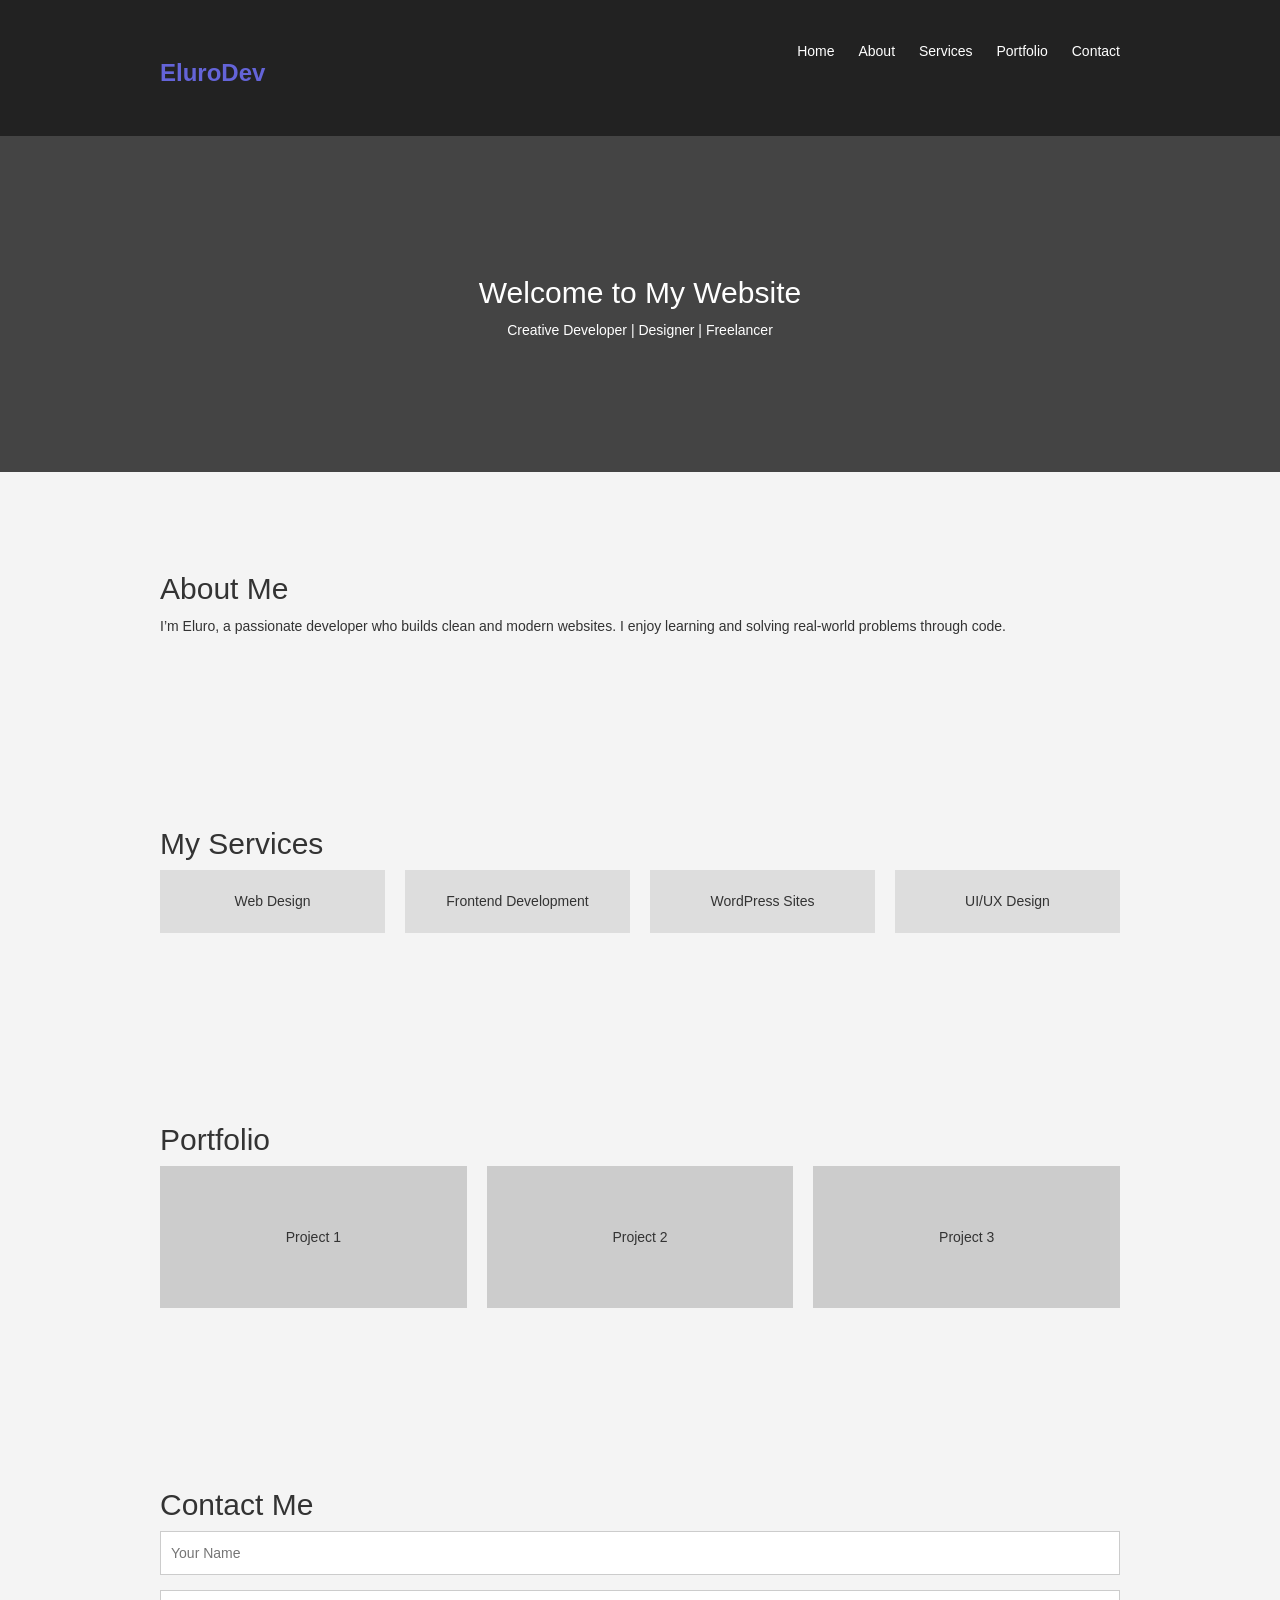
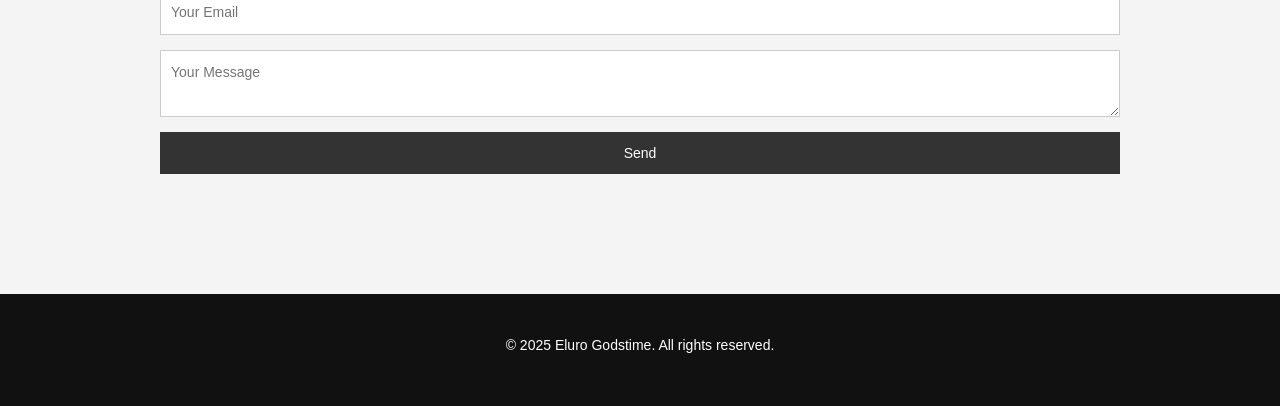
<file: fe.html>
<!DOCTYPE html>
<html lang="en">
<head>
  <meta charset="UTF-8" />
  <meta name="viewport" content="width=device-width, initial-scale=1.0"/>
  <title>My Simple Website</title>
  <link rel="stylesheet" href="style.css" />
  <link rel="stylesheet" href="https://maxcdn.bootstrapcdn.com/bootstrap/3.3.7/css/bootstrap.min.css" integrity="sha384-BVYiiSIFeK1dGmJRAkycuHAHRg32OmUcww7on3RYdg4Va+PmSTsz/K68vbdEjh4u" crossorigin="anonymous"/>

</head>
<body>

    <style>
        * {
  margin: 0;
  padding: 0;
  box-sizing: border-box;
}

body {
  font-family: sans-serif;
  background-color: #f4f4f4;
  color: #333;
  line-height: 1.6;
}

.container {
  width: 90%;
  max-width: 1000px;
  margin: auto;
  padding: 20px;
}

header {
  background: #222;
  color: #fff;
  padding: 20px 0;
}

header .logo {
  float: left;
  font-size: 24px;
  font-weight: bold;
}

nav {
  float: right;
}

nav ul {
  list-style: none;
}

nav ul li {
  display: inline;
  margin-left: 20px;
}

nav ul li a {
  color: white;
  text-decoration: none;
}

#hero {
  background: #444;
  color: white;
  padding: 100px 0;
  text-align: center;
}

section {
  padding: 60px 0;
}

.services-list {
  list-style: none;
  display: flex;
  gap: 20px;
}

.services-list li {
  background: #ddd;
  padding: 20px;
  flex: 1;
  text-align: center;
}

.portfolio-items {
  display: flex;
  gap: 20px;
}

.portfolio-items .item {
  background: #ccc;
  padding: 60px;
  flex: 1;
  text-align: center;
}

form {
  display: flex;
  flex-direction: column;
  gap: 15px;
}

form input, form textarea {
  padding: 10px;
  border: 1px solid #ccc;
}

form button {
  padding: 10px;
  background: #333;
  color: white;
  border: none;
  cursor: pointer;
}

footer {
  background: #111;
  color: white;
  text-align: center;
  padding: 20px 0;
  margin-top: 40px;
}

    </style>

  <header>
    <div class="container">
      <h1 class="logo">EluroDev</h1>
      <nav>
        <ul>
          <li><a href="#hero">Home</a></li>
          <li><a href="#about">About</a></li>
          <li><a href="#services">Services</a></li>
          <li><a href="#portfolio">Portfolio</a></li>
          <li><a href="#contact">Contact</a></li>
        </ul>
      </nav>
    </div>
  </header>

  <section id="hero">
    <div class="container">
      <h2>Welcome to My Website</h2>
      <p>Creative Developer | Designer | Freelancer</p>
    </div>
  </section>

  <section id="about">
    <div class="container">
      <h2>About Me</h2>
      <p>I’m Eluro, a passionate developer who builds clean and modern websites. I enjoy learning and solving real-world problems through code.</p>
    </div>
  </section>

  <section id="services">
    <div class="container">
      <h2>My Services</h2>
      <ul class="services-list">
        <li>Web Design</li>
        <li>Frontend Development</li>
        <li>WordPress Sites</li>
        <li>UI/UX Design</li>
      </ul>
    </div>
  </section>

  <section id="portfolio">
    <div class="container">
      <h2>Portfolio</h2>
      <div class="portfolio-items">
        <div class="item">Project 1</div>
        <div class="item">Project 2</div>
        <div class="item">Project 3</div>
      </div>
    </div>
  </section>

  <section id="contact">
    <div class="container">
      <h2>Contact Me</h2>
      <form>
        <input type="text" placeholder="Your Name" required />
        <input type="email" placeholder="Your Email" required />
        <textarea placeholder="Your Message" required></textarea>
        <button type="submit">Send</button>
      </form>
    </div>
  </section>

  <footer>
    <div class="container">
      <p>© 2025 Eluro Godstime. All rights reserved.</p>
    </div>
  </footer>

</body>
</html>
</file>
<file: style.css>
body{
    margin: 0px 50px 0px 50px;
    padding: 0;
    background-color: rgb(255, 250, 250);
}

#container{
    width: 100%;
    display: flex;
    height: 100%;
    align-items: center;
    justify-content: space-between;
    padding: 30px 20px 10px 20px ;
    background-color: white;
}

.logo{
    width: 33.33%;
    height: 100%;
    align-items: center;
    justify-content: center;
    color: rgb(100, 100, 216);
}

.logo h1{
    margin: 0;
    padding: 0;
}

#icon{
    font-size: 20px;
    color: white;
    background-color: rgb(100, 100, 216);
    padding: 6px;
    border-radius: 5px;
    box-shadow: 0px 0px 5px 0px rgb(100, 100, 216);
}

#icon:hover{
    background-color: rgb(174, 155, 224);
}


.search{
    width: 33.33%;
    height: 100%;
    display: flex;
    align-items: center;
    justify-content: center;
   
}

.search-bar input{
    border: 2px solid rgb(100, 100, 216);
    border-radius: 5px;
    padding: 5px;
    width: 190%;
}

#dropdown{
    border: none;
    text-align: center;

}

.search button{
    background-color: rgb(100, 100, 216);
    color: white;
    font-weight: lighter;
    padding: 6px;
    border: none;
    width: 115%;
}


.nav{
    display: flex;
    gap: 10px;
    width: 33.33%;
    height: 100%;
    justify-content: center;
    align-items: center;
    color: rgb(165, 125, 125);

}





.container-second {
    display: flex;
    gap: 10px;
    width: 100%;
    height: 100%;
    justify-content: center;
    align-items: center;
    padding-bottom: 10px;
    margin: 0;
    padding: 10px 20px 10px 20px;
    background-color: white;
    border-top: 1px solid rgb(207, 197, 197);
    
}

.nav-bar ul{
    display: flex;
    gap: 20px;
    margin: 0;
    padding: 0;
    padding-bottom: 10px;
}



.langu{
    margin-left: 70px;
    display: flex;
    padding-bottom: 10px;
}


.container-second select{
    border: none;
}

.full-head{
    box-shadow: 0px 0px 5px 0px rgb(199, 199, 206);
}


/* end of header */





/* start main */
#main{
    height: 100%;
    width: 100%;    
    margin: 0;
    padding-top: 20px;
   
}

.main-container{
    display: flex;
    box-shadow: 0px 0px 3px 0px rgb(215, 215, 219);
    padding: 10px;
    gap: 20px;

}

.main-category{
    width: 25%;
    height: 100%;
}

.main-category li{
    padding: 3px;
    list-style: none;
}

.main-category ul{
    padding: 0;
    
}


.main-image{
    background-image: url(/images/main11.png);
    width: 50%;
    height: 260px;
    padding: 20px;
}

.main-image button{
    background-color: white;
    color: black;
    border: none;
    padding: 5px;
    border-radius: 2px;
}

.main-image p,h2{
    margin: 0;
}

.main-image h2{
    font-size: 30px;
}

.main-card{
    width: 25%;
}

.main-card-content{
    display: flex;
    gap: 10px;
    padding: 10px;
}

.main-but{
    display: block;
    justify-content: center;
    align-items: center;
    text-align: center;
}

.main-button1{
    background-color: rgb(100, 100, 216);
    color: white;
    border: none;
    padding: 5px;
    border-radius: 2px;
    width: 90%;
    margin-top: 10px;
}

.main-button2{
    background-color: rgb(255, 255, 255);
    color: rgb(100, 100, 216);
    border: none;
    padding: 5px;
    border-radius: 2px;
    width: 90%;
    margin-top: 5px;
}

.main-card1{
    background-color: rgb(205, 205, 223) ;
    width: 100%;
    height:143px;
    border-radius: 5px;
}

.main-card2{
    background-color: rgb(197, 142, 24) ;
    width: 100%;
    height: 70px;
    border-radius: 5px;
    margin-top: 7px;
    padding:5px 0px 5px 5px ;
    
}

.main-card3{
    background-color: rgb(180, 169, 219) ;
    width: 100%;
    height: 70px ;
    border-radius: 5px;
    margin-top: 7px;
    padding: 5px 0px 5px 5px;
}


/* end of main */ 


/* start product */

.product-container{
    width: 100%;
    height: 100%;
    display: flex;
    gap: px;
    padding-top: 20px;
    

    
}

.product-category{
    width: 20%;
    height: 211px;
    padding: 15px;
    padding-bottom: 20px;
    border: 0.5px solid rgb(238, 238, 241);
    
}

.product-category h2,p,h3{
    margin: 0;
    padding: 0;
}


.product-category button{
    background-color: rgba(11, 70, 6, 0.842);
    color: white;
    border: none;
    padding: 5px;
    margin: 0;
    border-radius: 2px;
    margin-top: 10px;
    
}

.product-card{
    width: 15%;
    height: 100%;
    padding: 15px 15px 61px 15px;
    border: 0.5px solid rgb(238, 238, 241);
    overflow: hidden;

    
}

.product-card p,h4{
    text-align: center;
    margin: 0px;
}

.product-card p{
    background-color: rgba(241, 160, 90, 0.644);
    width: 30%;
    border-radius: 80px;
    font-size: small;
    color: rgb(212, 67, 41);

}


.product-container2{
    width: 100%;
    height: 100%;
    display: flex;
    padding-top: 20px;
}


.product-card2-image {
    width:50%;
    height: 400px;
    overflow: hidden;
    background-image: url(/images/image92.png);
    background-repeat: no-repeat;
    background-size: contain;
    padding: 10px;

}

.product-card2-image2{
    width: 50%;
    height: 400px;
    overflow: hidden;
    background-image: url(/images/image98.png);
    background-repeat: no-repeat;
    background-size: contain;
    padding: 10px;
    

}


.product-card2{
    width: 100%;
    height: 50px;
}

.product-card3{
    width: 100%;
    height: 200px;
    display: flex;
    
}

.product-card3-card{
    border: 0.5px solid rgb(238, 238, 241);
    padding: 20px;
    width: 50%;
    margin-left: 15px;
    overflow: hidden;

}


.product-card4{
    width: 100%;
    height: 200px;
    display: flex;
}

.product-card4-card{
    border: 0.5px solid rgb(238, 238, 241);
    padding: 20px;
    width: 50%;
    margin-left: 15px;
    overflow: hidden;


}


/* transition */

img{
    transition: 1s ease-in-out;
}

.images:hover{
    transform: scale(1.1);
}


.container {
    width: 100%;
    max-width: 1200px;
    margin: auto;
    padding: 20px;
}
.request-section {
    background: linear-gradient(to right, #0052D4, #4364F7);
    color: white;
    padding: 40px;
    border-radius: 10px;
    display: flex;
    justify-content: space-between;
    align-items: center;
}
.request-text {
    max-width: 50%;
}
.request-text h2 {
    margin: 0;
    font-size: 24px;
}
.request-text p {
    font-size: 14px;
    color: #ddd;
}
.request-form {
    background: white;
    color: black;
    padding: 60px;
    border-radius: 10px;
    width: 40%;
}
.request-form input, .request-form textarea, .request-form select {
    width: 100%;
    padding: 10px;
    margin: 10px 0;
    border: 1px solid #ccc;
    border-radius: 5px;
}
.request-form button {
    background: rgb(100, 100, 216);
    color: white;
    border: none;
    padding: 10px;
    width: 100%;
    border-radius: 5px;
    cursor: pointer;
}



.container3 {
    width: 90%;
    max-width: 1200px;
    margin: auto;
    padding: 20px;
}
h2 {
    margin-bottom: 20px;
}
.card-container {
    display: grid;
    grid-template-columns: repeat(auto-fit, minmax(200px, 1fr));
    gap: 20px;
    overflow: hidden;
}
.card {
    background: white;
    padding: 15px;
    border-radius: 8px;
    box-shadow: 0 2px 5px rgba(0, 0, 0, 0.1);
    text-align: center;
}
.card img {
    width: 100%;
    height: 150px;
    object-fit: cover;
    border-radius: 5px;
}
.card h3 {
    font-size: 16px;
    margin: 10px 0;
}
.card p {
    font-size: 14px;
    color: #555;
}
.card .price {
    font-weight: bold;
    font-size: 18px;
    color: #000;
}


.container4 {
    width: 90%;
    max-width: 1200px;
    margin: auto;
    padding: 20px;
}
h2 {
    margin-bottom: 20px;
}
.services-container {
    display: grid;
    grid-template-columns: repeat(auto-fit, minmax(250px, 1fr));
    gap: 20px;
    margin-bottom: 40px;
}
.service-card {
    background: black;
    color: white;
    padding: 15px;
    border-radius: 8px;
    position: relative;
    height: 120px;
}
.service-card img {
    width: 100%;
    height: 100%;
    object-fit: cover;
    border-radius: 5px;
    position: absolute;
    top: 0;
    left: 0;
    opacity: 0.8;
}
.service-card .content {
    position: relative;
    z-index: 2;
    padding: 10px;
}
.service-card .icon {
    position: absolute;
    right: 10px;
    bottom: 10px;
    background: lightblue;
    border-radius: 50%;
    padding: 10px;
}


.container5 {
    text-align: center;
    margin: 20px;
}

.container5 h2{
    text-align: left;
}
.suppliers {
    display: flex;
    flex-wrap: wrap;
    justify-content: center;
    gap: 20px;
}
.supplier {
    display: flex;
    align-items: center;
    gap: 10px;
}
.supplier img {
    width: 24px;
    height: 16px;
}
.supplier a {
    text-decoration: none;
    color: black;
    font-weight: bold;
}

.newsletter-container {
    text-align: center;
    background: rgb(220, 224, 236);
    padding: 20px;
    border-radius: 10px;
}
.newsletter-container h2 {
    font-size: 20px;
    font-weight: bold;
}
.newsletter-container p {
    color: gray;
    font-size: 14px;
}
.input-group {
    display: flex;
    justify-content: center;
    margin-top: 10px;
}
.input-group input {
    padding: 10px;
    width: 250px;
    border: 1px solid #ccc;
    border-radius: 5px 0 0 5px;
    outline: none;
}
.input-group button {
    padding: 10px 20px;
    border: none;
    background-color: rgb(100, 100, 216);
    color: white;
    cursor: pointer;
    border-radius: 0 5px 5px 0;
}
.input-group button:hover {
    background-color: #0056b3;
}

.footer {
    background: #ffffff;
    padding: 10px;
    display: flex;
    justify-content: space-between;
    flex-wrap: wrap;
    margin-top: 5px;
}
.footer-column {
    flex: 1;
    min-width: 100px;
    padding: 10px;
}
.footer h3 {
    font-size: 16px;
    margin-bottom: 10px;
}
.footer p, .footer a {
    color: #555;
    font-size: 14px;
    text-decoration: none;
    display: block;
    margin-bottom: 5px;
}
.social-icons {
    display: flex;
    gap: 10px;
}
.social-icons img {
    width: 24px;
    height: 24px;
}
.app-links img {
    width: 120px;
}
.footer-bottom {
    text-align: center;
    padding: 10px;
    background: #eff1f3;
    font-size: 14px;
}





/* product page */

.nav-bar2 ul{
    color: rgb(218, 203, 203);
    display: flex;
}

.nav-bar2 li{
    list-style: none;
   margin: 0px 0px 10px 10px ;
   font-size: 13px;
}

.nav-bar2 i{
    font-size: 10px;
}



#main-holder{
    width: 100%;
    height: 100%;
}

.gen-holder{
    display: flex;
}

.gen-holder hr{
    width: 170px;
    margin: 10px 5px 15px 0px;
}




.main-holder{
    width: 15%;
    margin-bottom: px;
    font-size: 16px;

}
.main-holder li{
    list-style: none;
}
.main-holder ul{
    margin: 0px;
    padding: 0px;
}
.main-holder a{
    text-decoration: none;
}




.detail-holder{
    width: 85%;
    margin-top: 10px;

}
.detail-holder li{
    list-style: none;
    margin: 5px;
    
}

.detail-head{
    display: flex;
    background-color: white;
    border: 0.5px solid rgb(238, 238, 241);
    border-radius: 5px;
    padding: 5px;
    justify-content: space-between;
}

.head-detail{
    display: flex;
    justify-content: space-between;

}

.detail-details{
    display: flex;
    background-color: white;
    border: 0.5px solid rgb(238, 238, 241);
    border-radius: 5px;
    margin-top: 20px;
    padding: 15px;
    margin-bottom: 20px;
    

}

.detail-details i{
    color: rgb(182, 164, 8);
}

.heart-icon{
 position: relative;
 left: 230px;
 right: 30px;
 bottom: 0px;
 top: 10px;
 background-color: rgb(255, 255, 255);
 height: 100%;
 padding: 5PX;
 text-align: center;
 border-radius: 5px;
 border: 0.5px solid rgb(238, 238, 241);
   
}

.detail-details a{
    text-decoration: none;
}






.category-area{
    border-top: 1px solid rgb(207, 199, 199);
    width: 150px;
    line-height: 40px;
}

.category-area input{
    margin-right:10px ;
}

#next{
    width: 100%;
    display: flex;
    justify-content: right;
    margin-bottom: 20px;
}

.choose-next select{
    margin-right: 10px;
    border: 0.5px solid rgb(238, 238, 241);
    border-radius: 5px;
    padding: 5px 15px 5px 15px;
}


.next-button button{
    background-color: white;
    border-radius: 2px;
    border: 0.5px solid rgb(238, 238, 241);
    padding: 5px 15px 5px 15px;
}

.checker i{
    color: rgb(182, 164, 8);
}


/* grid page */
.filter{
    display: flex;
    gap: 10px;
    margin: 10px 0px 10px 0px;
    place-content: center;
}

.grid{
    width: 100%;
    margin-bottom: 10px;
    display: grid;
    grid-template-columns: repeat(3, 1fr);
    grid-template-rows: auto;
    gap: 5px;
    background-color: white;

}

.product-info{
    display: flex;
    justify-content: space-between;
}

.item-icon{
    width: 90%;
}

.heart-grid{
    width: 10%;
    
}

.grid1{
    border: 0.5px solid rgb(238, 238, 241);
    border-radius: 5px;
}

.grid2{
    border: 0.5px solid rgb(238, 238, 241);
    border-radius: 5px;
}

.grid3{
    border: 0.5px solid rgb(238, 238, 241);
    border-radius: 5px;
}

.grid1,.grid2,.grid3{
    padding: 20px;
}

.rating{
    color: rgb(182, 164, 8);
    display: flex;
    gap: 10px;
}


/* cart */
h2{
    margin-top: 20px;
}
.cart{
    width: 100%;
    height: 100%;
    display: flex;
    gap: 15px;
}

.cart-detail{
    height: 550px;
    width: 80%;
    border: 0.5px solid rgb(238, 238, 241);
    border-radius: 5px;
    background-color: white;
    
}

.cart-payment{
    height: 300px;
    width: 20%;
}

.cart-in{
    width: 100%;
    height: 80px;
    border: 0.5px solid rgb(238, 238, 241);
    border-radius: 5px;
    margin-bottom: 10px;
    background-color: white;
    
}

.cart-out{
    width: 100%;
    height: 100%;
    border: 0.5px solid rgb(238, 238, 241);
    border-radius: 5px;
    background-color: white;
  
}

.coupon{
    display: flex;
    border-radius: 5px;
    width: 80%;
    border: 0.5px solid rgb(238, 238, 241);
    border-radius: 5px;
    align-items: center;
    padding: 0px 0px 3px 0px;
    justify-content: space-between;
    margin-left: 5px;
    text-align: center;
   
    
    
}

.co-but button{
    border: none;
    margin-left: 10px;
    background-color: white;
    color: rgb(201, 187, 187);

}

.co-ap{
    border-left: 2px solid rgb(230, 221, 221);
    padding: 0px 10px 0px 10px;
    color:  rgb(100, 100, 216);
}

.sub-total, .discount, .tax{
    display: flex;
    justify-content: space-between;
    align-items: center;
    padding: 0px 10px 0px 10px;
    margin-top: 10px ;
   
    
}
.tax{
    margin-bottom: 10px;
}

.dis-price,.tax-price{
    color: red;
}

.cont-out{
    border-bottom: 1px solid rgb(238, 238, 241);
    margin-bottom: 10px;
}

.total{
    display: flex;
    align-items: center;
    justify-content: space-between;
    padding: 0px 10px 0px 10px;
    margin-top: 10px;
    font-weight: bold;
}

.checkout{
    display: flex;
    justify-content: center;
    align-items: center;
    padding: 0px 10px 0px 10px;
    margin-top: 10px;
    
}

.checkout button{
    background-color: rgb(255, 82, 51);
    border: none;
    border-radius: 3px;
    padding: 10px 90px 10px 90px;
    color: white;
}

.cards{
    display: flex;
    justify-content: space-between;
    padding: 10px;
}


/* details */
.detail-parent{
    display: flex;
    justify-content: space-between;
    height: 150px;
    border: 0.5px solid rgb(238, 238, 241);
    padding-top: 20px;
}

.detail-parent select{
    padding: 2px 5px 2px 5px;
    border: 0.5px solid rgb(238, 238, 241);border: 0.5px solid rgb(238, 238, 241);
    border-radius: 5px;
}

.main-image2{
    display: flex;
    width: 68%;
    gap: 10px;

}

.main-image2 h4{
    font-weight: 500;
}

.pricing{
    padding: 10px 10px 0px 0px;
}

.main-image2 button{
    border: 0.5px solid rgb(238, 238, 241);
    border-radius: 5px;
    padding: 5px;
}

.main-image2 .but2{
    color: rgb(252, 49, 49);
}

.main-image2 .but3{
    color:  rgb(100, 100, 216);
}

.butt{
    display: flex;
    justify-content: space-between;
    margin-bottom: 10px 5px 10px 5px;
}

.but-back{
    background-color: rgb(100, 100, 216) ;
    border: none;
    padding: 5px 10px 5px 10px;
    border-radius: 4px;
    color: white;
}

.but-save{
    border: 0.5px solid rgb(238, 238, 241);
    border-radius: 5px;
    padding: 5px 10px 5px 10px;
    background-color: white;
    color:  rgb(100, 100, 216);
}

/* icoon-scart */
.icon-cart{
    display: flex;
    gap: 20px;
    margin-top: 20px;
}

.icon-cart2{
    display: flex;
    gap: 10px;
    
}
.icon-cart2 h3{
    font-weight: normal;
}

.icon-cart2 p{
    font-size: 15px;
    color: rgb(218, 191, 191);
}

.icon-cart2 i{
    background-color: rgb(218, 191, 191);
    padding: 10px;
    border-radius: 100%;
    color:rgb(136, 127, 127);
}

#icon-grid{
    background-color: white;
    padding: 20px;
    margin-top: 20px;
}

.icon-grid{
    display: flex;
    gap: 20px;
    margin-top: 10px;
    width: 100%;
}

.icon-image{
    padding: 10px;
}

.icon-image img{
    background-color: #eaeaf1;
    border-radius: 5px;
    padding: 10px;
}

.icon-image button{
    border: 0.5px solid rgb(238, 238, 241);
    border-radius: 5px;
    padding: 5px 10px 5px 10px;
    background-color: white;
    color: rgb(100, 100, 216);
}

.icon-image h5{
    margin: 0px 0px 3px 0px;
}

.icon-down{
    position: relative;
    display: flex;
    width: 100%;
    height: 100%;
    margin: 20px 0px 70px 0px;
    
}

.down1{
    background-color: rgb(100, 100, 216);
    width: 60%;
    height: 100px;
    border-left: 10px;
    border-top-left-radius: 10px;
    border-bottom-left-radius: 10px;
    color: white;
    padding: 19px 0px 0px 20px;
    
}

.down1 p{
    font-weight: lighter;
    color: #e4e1e1;
}

.down1 h3{
    margin-top: 15px;
}

.down2{
    background-color:  rgb(22, 22, 197);
    width: 40%;
    height: 100px;
    border-left: 10px;
    border-bottom-right-radius: 10px;
    border-top-right-radius: 10px;
    text-align: right;
    padding: 19px 20px 0px 20px;
    
}

.down2 button {
    margin-top: 20px;
    background-color: rgb(255, 186, 59);
    border: none;
    border-radius: 5px;
    padding: 7px 15px 7px 15px;
}


/* detail page */

.detail-container{
    display: flex;
    width: 100%;
    height: 100%;
    background-color: white;
}

.detail-img-container{
    width: 33.33%;
    height: 100%;
    padding: 20px;
    border: 0.5px solid rgb(238, 238, 241);
    border-radius: 5px;

}

.detail-img-container img{
    width: 100%;
    height: 100%;
    object-fit: cover;
    border-radius: 5px;
}

.detail-img-head{
    display: flex;
}

.detail-img{
    border: 0.5px solid rgb(238, 238, 241);
    border-radius: 5px;
    margin-bottom: 10px;
}

.detail-img2{
    border: 0.5px solid rgb(238, 238, 241);
    border-radius: 5px;
    width: 80%;
    height: 50px;
    margin: 3px;
}




.detail-img-container1{
    width: 40.33%;
    height: 100%;
    padding: 20px;
    
    
}

.detail-img-container1-star{
    display: flex;
    gap: 10px;
}

.detail-img-container1-box{
    background-color: #56fdc6e8;
    width: 100%;
    height: 100%;
    padding: 2px 0px 10px 0px;
    border-radius: 5px;
    margin-top: 10px;
    display: flex;
    justify-content: space-between;
}



.detail-img-container1-box-det1 h3{
    color: rgb(255, 35, 35);
}

.detail-img-container1-box-det1{
    padding:5px 0px 0px 15px;
}

.detail-img-container1-box-det{
    padding:5px 0px 0px 0px;
    
}

.detail-img-container1-box-det2{
    padding:5px 15px 0px 0px;
}

.price-nego{
    display: flex;
    margin-top: 10px;
    align-items: center;
    width: 100%;
}

.price-nego1{
    width: 50%;
    color: #b8adad;
}
.price-nego2{
    width: 50%;
}

.inner-detail {
    border-bottom: 1px solid rgb(224, 213, 213);
    padding-bottom: 10px;
}
.last-inner{
    border-bottom: 1px solid rgb(224, 213, 213);
    padding-bottom: 10px;
}






.detail-img-container2{
    width: 25.33%;
    height: 100%;
    padding: 20px;
    border: 0.5px solid rgb(238, 238, 241);
    border-radius: 5px;
    
    
}

.detail-img-container2-box{
    display: flex;
    gap: 10px;
    padding-bottom: 10px;
    border-bottom: 1px solid  rgb(238, 238, 241);
}

.detail-img-container2-box i{
    font-size: 30px;
    background-color: #eeebeb;
    padding: 15px;
    border-radius: 5px;
}

.detail-img-container2-germ{
    display: flex;
    gap: 20px;
    margin-top: 5px;
}

.detail-img-container2-germ p{
    color: rgb(185, 180, 180);
}

.detail-img-container2-germ i{
    font-size: 25px;
    color:rgb(204, 198, 198); 
}

.send,.seller{
    display: flex;
    place-content: center;
    
}

.send button{
    background-color:  rgb(100, 100, 216);
    border: none;
    border-radius: 5px;
    color: white;
    padding: 10px 20px 10px 20px;
    font-weight: bold;
    margin-top: 10px;
    width: 100%;
    
}

.seller button{
    border: 0.5px solid rgb(223, 217, 217);
    background-color: white;
    border-radius: 5px;
    color:  rgb(100, 100, 216);
    padding: 10px 20px 10px 20px;
    margin-top: 10px;
    font-weight: bold;
    width: 100%;
}

.save-heart{
    display: flex;
    place-content: center;
    margin-top: 10px;
}


/* description */
.descript{
    width: 100%;
    display: flex;
    gap: 10px;
}

.descript .nav-1{
    display: flex;
    gap: 30px;
    border-bottom: 0.5px solid rgb(223, 217, 217);
    background-color: white;
    padding: 10px;
}

.descript .nav-1 li{
    list-style: none;
    color:rgb(189, 184, 184); 
    
}

.descript .nav-1 li:hover{
    border-bottom: rgb(100, 100, 216) 2px solid;
    
}

.descript .nav-2{
    margin: 15px 0px 20px 0px;
}

.descript-text{
    width: 85%;
    padding: 20px;
    border: 0.5px solid rgb(223, 217, 217);
    border-radius: 5px;
    background-color: white;
    margin-top: 20px;
}

.price-nego3{
    display: flex;
    margin-top: 10px;
    align-items: center;
    width: 25%;
    border-bottom: 0.5px solid rgb(223, 217, 217);
}

.price-nego4{
    display: flex;
    width: 200px;
    color: rgb(51, 50, 50);
    padding-left: 10px;
}
.price-nego7{
    background-color: #d4cfcf;

}

.price-nego5{
    display: flex;
    width: 100%;
    color: #111010;
    padding-left: 10px;

}

.nav4{
    border: 0.5px solid rgb(223, 217, 217);
    display: flex;
    align-items: center;
    width: 80%;
}

.price-nego4, .price-nego5{
    border-bottom: 0.5px solid rgb(223, 217, 217);
}


.descript-side{
    width: 20%;
    padding: 20px;
    border: 0.5px solid rgb(223, 217, 217);
    border-radius: 5px;
    background-color: white;
    margin-top: 20px;
}

.descript-side h3{
    text-align: left;
    padding-bottom: 10px;
}

.desc-main{
    display: flex;
    gap: 10px;
    
}

.des-img{
    border: 0.5px solid rgb(223, 217, 217);
    margin-bottom: 5px;
    border-radius: 5px;
}
</file>
